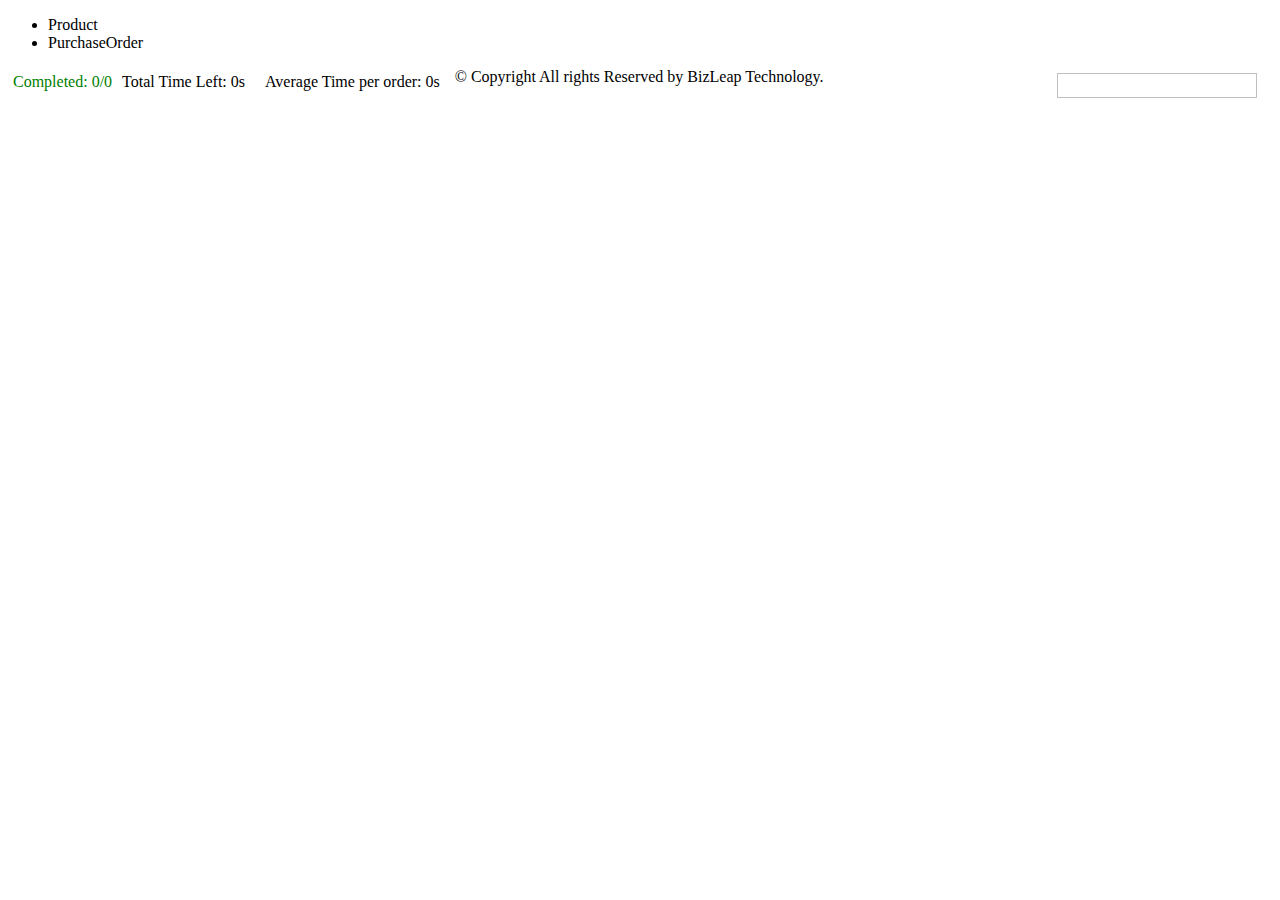
<file: bizleap-merchant-application/src/main/webapp/WEB-INF/pages/index.html>
<!DOCTYPE html>
<html>
<head>
<title>BizLeap Merchant</title>
<link rel="shoutcut icon" th:href="${titleLogo}" />
<link rel="stylesheet" th:href="@{/resources/css/shwepazon.css}"
	type="text/css" />
<link rel="stylesheet" th:href="@{/resources/css/spin.css}"
	type="text/css" />
<link rel="stylesheet" th:href="@{/resources/js/ui/jquery-ui.theme.css}"
	type="text/css" />
<link rel="stylesheet" th:href="@{/resources/js/ui/jquery-ui.css}"
	type="text/css" />
<link rel="stylesheet" th:href="@{/resources/css/formdesign.css}"
	type="text/css" />
<script th:src="@{/resources/js/shwepazon.js}" type="text/javascript"></script>
<script th:src="@{/resources/js/newprocess.js}" type="text/javascript"></script>
<script th:src="@{/resources/js/jQuery.js}" type="text/javascript"></script>
<script th:src="@{/resources/js/ui/jquery-ui.js}" type="text/javascript"></script>
<script th:src="@{/resources/js/ui/jquery-ui.min.js}"
	type="text/javascript"></script>
<script th:src="@{/resources/js/jquery.tablesorter.js}"
	type="text/javascript"></script>
<script th:src="@{/resources/js/jquery.tablesorter.pager.js}"
	type="text/javascript"></script>
<script th:src="@{/resources/js/spin.js}" type="text/javascript" />
<script th:src="@{/resources/js/spin.min.js}" type="text/javascript" />
<script th:src="@{/resources/js/menu.js}" type="text/javascript"></script>
</head>
<body>
	<div class="hide" id="dialog-temp" />

	<div id="workspace">
		<div>
			<div class="menu" id="menu">
				<nav>
					<span class="nav-header"></span>
					<ul id="action-menu" class="menu1">

						<li onclick="loadProduct();"
							onkeypress="loadProduct(this,'product');" id="productmenu"
							tabindex="1"><span class="ti-package"></span> <span>Product</span></li>
							
						<li onclick="loadPurchaseOrder();"
							onkeypress="loadPurchaseOrder(this,'purchaseorder');" id="purchaseordermenu"
							tabindex="1"><span class="ti-receipt"></span> <span>PurchaseOrder</span></li>
					</ul>

				</nav>
			</div>
			<div id="container">
				<div class="inner-workspace">
					<div class="content" id="content"></div>
					<div class="detail" id="detail"></div>
				</div>
			</div>
		</div>
	</div>

	<footer>
		<div id="completedProcesses"
			style="float: left; padding: 2px 5px; color: rgb(0, 128, 0); background: #fff; border-radius: 15px; margin-top: 3px;">Completed:
			0/0</div>
		<div id="totalTimeLeftInMin"
			style="float: left; padding: 5px 15px 5px 5px;">Total Time
			Left: 0s</div>
		<div id="averageTime" style="float: left; padding: 5px 15px 5px 5px;">Average
			Time per order: 0s</div>
		&copy; Copyright All rights Reserved by BizLeap Technology.
		<!-- span th:text="#{title.name}" ></span> -->
		<div style="float: right; padding: 5px 15px 5px 5px;">
			<img th:src="@{resources/img/BizLeap.png}" width="200" height="25"
				class="company-logo"></img>
		</div>
	</footer>
	<div id="mytemp" />
	<div id="loading27" class="">
		<div id="colorBalls" class=""></div>
	</div>
</body>
</html>
</file>
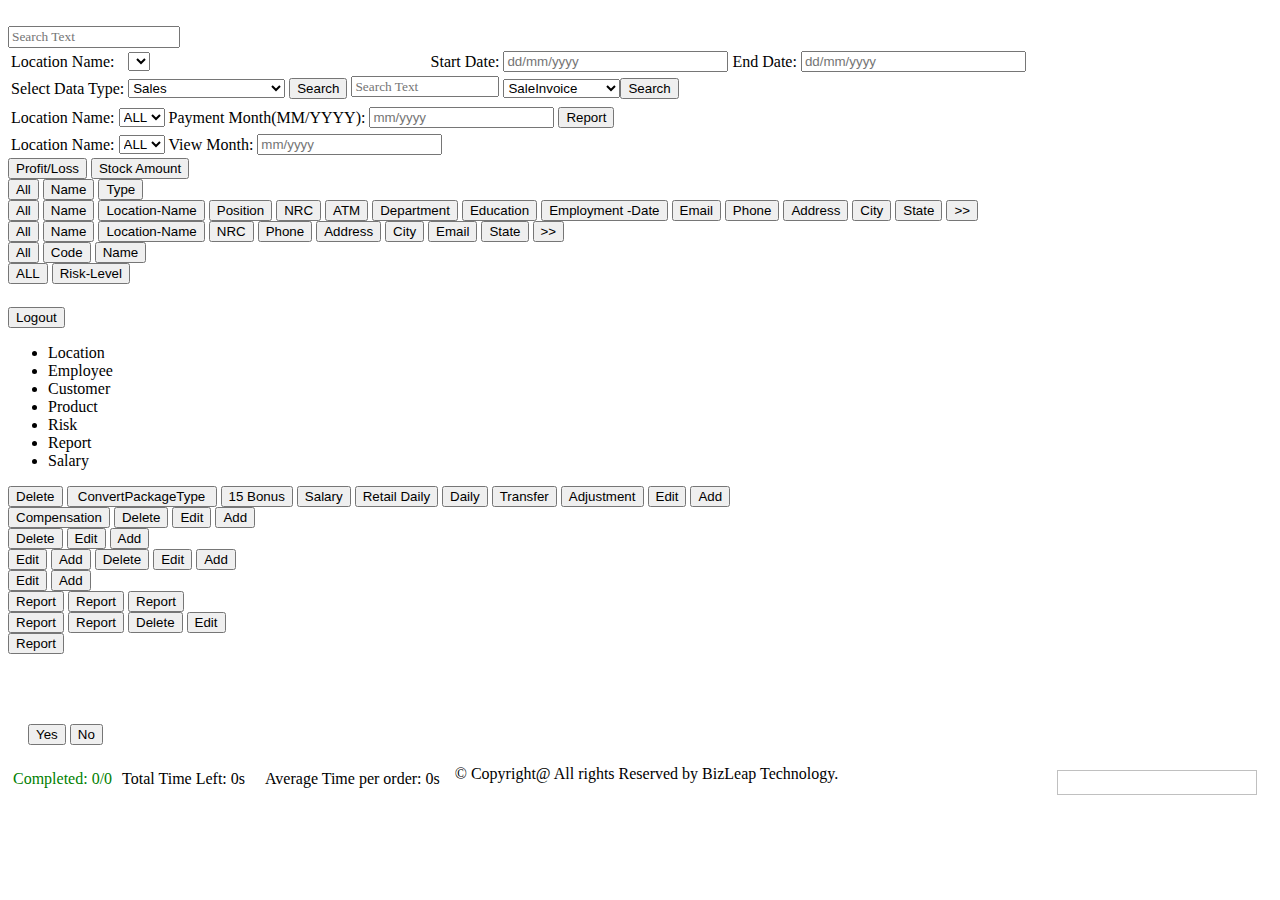
<file: bizleap-merchant-application/src/main/webapp/resources/js/ui/index.html>
<!DOCTYPE html>
<html>
<head>
	<title th:text="#{title.name}">Shwe Pa Zon</title>
	<link rel="shoutcut icon" th:href="${titleLogo}" />

	<link rel="stylesheet" th:href="@{/resources/css/shwepazon.css}"
		  type="text/css" />
	<link rel="stylesheet" th:href="@{/resources/js/ui/jquery-ui.theme.css}"
		  type="text/css" />
	<link rel="stylesheet" th:href="@{/resources/js/ui/jquery-ui.css}"
		  type="text/css" />
	<script th:src="@{/resources/js/shwepazon.js}" type="text/javascript"></script>
	<script th:src="@{/resources/js/newprocess.js}" type="text/javascript"></script>
	<script th:src="@{/resources/js/jQuery.js}" type="text/javascript"></script>
	<script th:src="@{/resources/js/ui/jquery-ui.js}" type="text/javascript"></script>
	<script th:src="@{/resources/js/ui/jquery-ui.min.js}"
			type="text/javascript"></script>
	<script th:src="@{/resources/js/jquery.tablesorter.js}"
			type="text/javascript"></script>
	<script th:src="@{/resources/js/jquery.tablesorter.pager.js}"
			type="text/javascript"></script>
	<script th:src="@{/resources/js/spin.js}" type="text/javascript" />
	<script th:src="@{/resources/js/spin.min.js}" type="text/javascript" />
	<script th:src="@{/resources/js/sales.js}" type="text/javascript"></script>
	<script th:src="@{/resources/js/salary.js}" type="text/javascript"></script>
	<script th:src="@{/resources/js/return.js}" type="text/javascript"></script>
	<script th:src="@{/resources/js/purchase_order.js}"
			type="text/javascript"></script>
	<script th:src="@{/resources/js/salaryreport.js}" type="text/javascript"></script>
	<script th:src="@{/resources/js/monthlyBonus.js}" type="text/javascript"></script>
</head>
<body>
<div class="hide" id="dialog-temp" />
<header>
	<img th:src="@{${loginLogo}}" class="header_logo" />
	<div class="search">
			<span id="normal">
				<form class="hide" id="search-Text">
					<input type="text" placeholder="Search Text" id="search-text"
						   style="font-family: myanmar3;" /> <span id="search-result"
																   class="search-result"></span>
				</form>
			</span> <span id="advance" class="hide">
				<form>
					<table id="advance_table">
						<tr id="myadvance_text">
							<td>Location Name:</td>
							<td><select name="locationname" id="porderlocationname">
							</select></td>
							<td align="right" >Start Date:</td>
							<td><span class="ui input" ><input type="text" id="porderStartDate"
															   placeholder="dd/mm/yyyy"
															   pattern="(0[1-9]|[12][0-9]|3[01])/(0[1-9]|1[012])/(19|20)\d\d"
															   size="25" /></span></td>
							<td>End Date:</td>
							<td><span class="ui input" ><input type="text" id="porderEndDate"
															   placeholder="dd/mm/yyyy"
															   pattern="(0[1-9]|[12][0-9]|3[01])/(0[1-9]|1[012])/(19|20)\d\d"
															   size="25"/></span></td>
						</tr>
						<tr id="myadvance_text">
							<td>Select Data Type:</td>
							<td><select id="searchReport"
										onchange="checkInvoiceForReport(value);">
									<option value="PURCHASE_ORDER">Sales</option>
									<option value="INVOICE">Invoice</option>
									<option value="profitandloss">Profit/Loss</option>
									<option value="ADJUSTMENT_DATE">Adjustment</option>
								<!-- <option value="stock_average">Stock Amount</option> -->
									<option bizleap:selectAllPrice="" value="TRANSFER_TO_DATE">Transfer
										To</option>
									<option bizleap:selectAllPrice="" value="TRANSFER_FROM_DATE">Transfer
										From</option>
									<option value="reportCustomer">Customer Ledger</option>
									<option value="customerclosing">Customer Closing</option>
									<option value="stockbalanceproduct">Stock Balance
										Product</option>
							</select>
							<input type="button" id="searchadvance" value="Search"
								   onclick="reportSearch(this);" class="ui button green small" />

							</td>
							<td><input type="text" placeholder="Search Text" id="search-textForInvoice"
									   style="font-family: myanmar3; width: 100; width: 140px; height: 15px; margin-bottom: 4px;" class="hide" /></td>
							<td>
							<select id="selectForInvoice" class="hide">
							<option value="PURCHASE_ORDER">SaleInvoice</option>
							<option value="PAYMENT">PaymentInvoice</option>
							<option value="CUSTOMER_RETURN">ReturnInvoice</option>
							<option value="CUSTOMER_REJECT">RejectInvoice</option>
							<option value="TRANSFER">TransferInvoice</option>
							</select><input type="button" id="searchadvanceForInvoice" value="Search"
											onclick="reportSearch(this);" class="hide ui button green small" /></td>
							<td></td>
							<td></td>
						</tr>
					</table>
				</form>
			</span> <span id="advance2" class="hide">
				<form>
					<table id="advance_table">
						<tr id="myadvance_text">
							<td>Location Name:</td>
							<td><select name="salarylocation" id="salarylocation">
									<option value="ALL">ALL</option>
									<option th:each="location : ${locationList}"
											th:value="${location.boId}" th:text="${location.name}">165</option>
							</select></td>
							<td>Payment Month(MM/YYYY):</td>
							<td><input type="text" id="salary-date" size="20"
									   placeholder="mm/yyyy" pattern="(0[1-9]|1[012])/(19|20)\d\d" /></td>
							<td><input type="button" id="searchReportsalary"
									   value="Report" onclick="reportSalary(this,'salaryreport');"
									   class="show" /></td>
						</tr>
					</table>
				</form>
			</span> <span id="advance3" class="hide">
				<form>
					<table id="advance_table">
						<tr id="myadvance_text">
							<td>Location Name:</td>
							<td><select name="locationname" id="speciallocationname">
									<option value="ALL">ALL</option>
									<option th:each="location : ${locationlist}"
											th:value="${location.boId}" th:text="${location.name}">165</option>
							</select></td>
							<td>View Month:</td>
							<td><input type="text" id="specialDate" required="required"
									   size="20" placeholder="mm/yyyy"
									   pattern="(0[1-9]|1[012])/(19|20)\d\d" /></td>
						</tr>
					</table>
				</form>
				<div class="search-button" id="sales_buttons">
					<!-- <input type="button" value="Stock(FIFO)" onclick="stockReport('FIFO');" id="stock_fifo"  /> -->
					<input type="button" value="Profit/Loss"
						   onclick="profitAndLossByLocation('special');" id="profitandloss"
						   class="show" /> <input type="button" value="Stock Amount"
												  onclick="stockReport();" class="show" id="stock_average" />
					<!-- input type="button" value="Sales Ledger"
						onclick="salesLedgerReport('SalesLedger');" id="salesLedger" class="show"/-->

				</div>
			</span>
		<div id="search-location" class="hide">
			<input type="button" value="All"
				   onclick="search(this,'ALL','LOCATION');" id="search-all-location" />
			<input type="button" value="Name"
				   onclick="search(this,'NAME','LOCATION');" /> <input type="button"
																	   value="Type" onclick="search(this,'TYPE','LOCATION');" />
		</div>
		<div class="hide" id="search-employee">
			<input type="button" value="All"
				   onclick="search(this,'ALL','EMPLOYEE');" id="search-all-employee" />
			<input type="button" value="Name"
				   onclick="search(this,'NAME','EMPLOYEE');" /> <input type="button"
																	   value="Location-Name"
																	   onclick="search(this,'LOCATION_NAME','EMPLOYEE');" /> <input
				type="button" value="Position"
				onclick="search(this,'RANK','EMPLOYEE');" /> <span class="hide"
																   id="show-more-employee" style="position: relative;"> <input
				type="button" value="NRC" onclick="search(this,'NRC','EMPLOYEE');" />
					<input type="button" value="ATM"
						   onclick="search(this,'ATM','EMPLOYEE');" /> <input type="button"
																			  value="Department" onclick="search(this,'Department','EMPLOYEE');"
																			  class="hide" /> <input type="button" value="Education"
																									 onclick="search(this,'Education','EMPLOYEE');" class="hide" /> <input
					type="button" value="Employment -Date"
					onclick="search(this,'Joining_Date','EMPLOYEE');" /> <input
					type="button" value="Email"
					onclick="search(this,'EMAIL','EMPLOYEE');" /> <input type="button"
																		 value="Phone" onclick="search(this,'PHONE','EMPLOYEE');" /> <input
					type="button" value="Address"
					onclick="search(this,'ADDRESS','EMPLOYEE');" /> <input
					type="button" value="City"
					onclick="search(this,'CITY','EMPLOYEE');" /> <input type="button"
																		value="State" onclick="search(this,'STATE','EMPLOYEE');" />
				</span> <input type="button" onclick="showMoreEmployee(this);"
							   value="&gt;&gt;" />
		</div>
		<div class="hide" id="search-customer">
			<input type="button" value="All"
				   onclick="search(this,'ALL','CUSTOMER');" id="search-all-customer" />
			<!--class="search-active" -->
			<input type="button" value="Name"
				   onclick="search(this,'NAME','CUSTOMER');" /> <input type="button"
																	   value="Location-Name"
																	   onclick="search(this,'LOCATION_NAME','CUSTOMER');" /> <input
				type="button" value="NRC" onclick="search(this,'NRC','CUSTOMER');" />
			<span class="hide" id="show-more-customer"
				  style="position: relative;"> <input type="button"
													  value="Phone" onclick="search(this,'PHONE','CUSTOMER');" /> <input
					type="button" value="Address"
					onclick="search(this,'ADDRESS','CUSTOMER');" /> <input
					type="button" value="City"
					onclick="search(this,'CITY','CUSTOMER');" /> <input type="button"
																		value="Email" onclick="search(this,'EMAIL','CUSTOMER');" /> <input
					type="button" value="State"
					onclick="search(this,'STATE','CUSTOMER');" />
				</span> <input type="button" onclick="showMoreCustomer(this);"
							   value="&gt;&gt;" />
		</div>
		<div class="hide" id="search-product">
			<input type="button" value="All"
				   onclick="search(this,'ALL','PRODUCT');" id="search-all-product" />
			<input type="button" value="Code"
				   onclick="search(this,'ID','PRODUCT');" /> <input type="button"
																	value="Name" onclick="search(this,'NAME','PRODUCT');" />
			<!-- input
                type="button" value="Price"
                onclick="search(this,'PRICE','PRODUCT');" /-->
		</div>
		<div class="hide" id="search-risk">
			<input type="button" value="ALL"
				   onclick="search(this,'ALL','BORROWERRISK');" id="search-all-risk" />
			<input type="button" value="Risk-Level"
				   onclick="search(this,'RISK_LEVEL','BORROWERRISK');" />
		</div>
	</div>
	<div class="company-title">
		<!-- <span th:text="#{title.name}">Shwe Pa Zun</span><br />(Sales and
        Distribution System) -->
		<span th:text="${session.profile.loginEmployee.getFullName()}"></span><br />
		<button type="button" value="Log Out" onclick="logout();" class="ui red mini button" style="margin-top: 5px;">
			<span class="ti-power-off"></span>
			Logout
		</button>
	</div>
</header>
<div id="workspace">
	<div>
		<div class="menu" id="menu">
			<nav>
				<span class="nav-header"></span>
				<ul id="action-menu" class="menu1">
					<li onclick="loadAction(this,'location');"
						onkeypress="loadAction(this,'location');" id="locationmenu"
						tabindex="1">
						<span class="ti-map-alt"></span>
						<span>Location</span></li>
					<li onclick="loadAction(this,'employee');"
						onkeypress="loadAction(this,'employee');" id="employeemenu"
						tabindex="2">
						<span class="ti-user"></span>
						<span>Employee</span></li>
					<li onclick="loadAction(this,'customer');"
						onkeypress="loadAction(this,'customer');" id="customermenu"
						tabindex="3">
						<span class="ti-comments-smiley"></span>
						<span>Customer</span></li>
					<li onclick="loadAction(this,'product');"
						onkeypress="loadAction(this,'product');" id="productmenu"
						tabindex="4">
						<span class="ti-package"></span>
						<span>Product</span></li>
					<li onclick="loadAction(this,'borrowerrisk')" id="riskmenu"
						tabindex="5">
						<span class="ti-alert"></span>
						<span>Risk</span></li>
					<li onclick="loadAction(this,'purchase_order');"
						onkeypress="loadAction(this,'purchase_order');" tabindex="6"
						id="purchase_ordermenu">
						<span class="ti-agenda"></span>
						<span>Report</span></li>
					<li onclick="loadAction(this,'salary');"
						onkeypress="loadAction(this,'salary');" id="salarymenu"
						bizleap:salarymenu="">
						<span class="ti-money"></span>
						<span>Salary</span></li>

				</ul>
			</nav>
		</div>
		<div id="container">
			<div class="action" id="action-location">
				<div class="hide" id="action-Location">
					<input type="button" value="Delete"
						   onclick="deleteForm('LOCATION');" id="deleteLocation"
						   class="hide" /> <input type="button" value="ConvertPackageType"
												  onclick="convertPackageTypeForm('convertPackageType');"
												  id="convertPackageType" style="width: 150px;" class="hide" /> <input
						type="button" value="15 Bonus" onclick="openMonthlyBonus();"
						id="location-monthlyBonus" class="hide" bizleap:salary="" /> <input
						type="button" value="Salary" onclick="OpenSalaryByLocation();"
						id="location-salary" class="hide" bizleap:salary="" /> <input
						type="button" value="Retail Daily"
						onclick="dailySalesForm('daily','retailDaily');"
						id="dailySaleRetail" class="hide" /> <input type="button"
																	value="Daily" onclick="dailySalesForm('daily');" id="dailySale"
																	class="hide" />
					<!--input type="button" value="Market" onclick="dailySalesForm('market');" id="dailySaleMarket" class="hide" /-->
					<input type="button" value="Transfer" bizleap:selectAllPrice=""
						   onclick="loadTransferForm();" id="transfer" class="hide" />
					<!--input type="button" value="Create Route" onclick="loadRoutForm();" id="createRoute" class="hide" /-->
					<input type="button" value="Adjustment"
						   onclick="adjustmentStockForm()" id="adjustmentstock" class="hide" />
					<input type="button" value="Edit" onclick="editForm('LOCATION');"
						   id="editLocation" class="hide" /> <input type="button"
																	value="Add" onclick="getNewForm('LOCATION');" id="addLocation"
																	class="show" />
				</div>
				<div class="hide" id="action-employee">
					<input type="button" value="Compensation"
						   onclick="compensationForm();" id="compensationEmployee"
						   class="hide" bizleap:compensation="" /> <input type="button"
																		  value="Delete" onclick="deleteForm('EMPLOYEE');"
																		  id="deleteEmployee" class="hide" />
					<!--input type="button" value="View Salary" onclick="viewSalary();" id="viewSalary" class="hide" /-->
					<input type="button" value="Edit" onclick="editForm('EMPLOYEE');"
						   id="editEmployee" class="hide" /> <input type="button"
																	value="Add" onclick="getNewForm('EMPLOYEE');" id="addEmployee"
																	class="show" />
				</div>
				<div class="hide" id="action-customer">
					<!-- input type="button" value="Payment" onclick="payment();" id="payment" class="hide" />-->
					<input type="button" value="Delete"
						   onclick="deleteForm('CUSTOMER');" id="deleteCustomer"
						   class="hide" /> <input type="button" value="Edit"
												  onclick="editForm('CUSTOMER');" id="editCustomer" class="hide" />
					<input type="button" value="Add" onclick="getNewForm('CUSTOMER');"
						   id="addCustomer" class="show" />
				</div>
				<div class="hide" id="action-product">
						<span id="product" bizleap:product=""> <!-- input type="button" value="Delete" onclick="deleteForm('PRODUCT');" id="deleteProduct" class="hide" / -->
							<input type="button" value="Edit"
								   onclick="editForm('PRODUCT','EDITPRODUCT');" id="editProduct"
								   class="hide" /> <input type="button" value="Add"
														  onclick="getNewForm('PRODUCT');" id="addProduct" class="show" />
						</span> <span id="volumeproduct" bizleap:volumeproduct=""> <input
						type="button" value="Delete" onclick="deleteForm('PRODUCT');"
						id="deleteVolumeProduct" class="hide" /> <input type="button"
																		value="Edit" onclick="editForm('VOLUMEPRODUCT');"
																		id="editVolumeProduct" class="hide" /> <input type="button"
																													  value="Add" onclick="getNewForm('VOLUMEPRODUCT');"
																													  id="addVolumeProduct" class="show" />
						</span>
				</div>
				<div class="hide" id="action-borrowerRisk">
					<input type="button" value="Edit" id="editBorrowerRisk"
						   onclick="editForm('BORROWERRISK');" class="hide" /> <input
						type="button" value="Add" id="addNewBorrowerRisk"
						onclick="getNewForm('BORROWERRISK');" class="hide" />
				</div>
				<div class="hide" id="action-purchase_order">
					<input type="button" value="Report"
						   onclick="reportPurchaseOrder(this,'reportPurcahseOrder');"
						   onkeypress="reportPurchaseOrder(this,'reportPurcahseOrder');"
						   id="reportPurcahseOrder" class="hide" /> <input type="button"
																		   value="Report"
																		   onclick="reportPurchaseOrder(this,'reportSalesItems');"
																		   onkeypress="reportPurchaseOrder(this,'reportSalesItems');"
																		   id="reportSalesItems" class="hide" /> <input type="button"
																														value="Report"
																														onclick="reportPurchaseOrder(this,'reportLeftSalesItems');"
																														onkeypress="reportPurchaseOrder(this,'reportLeftSalesItems');"
																														id="reportLeftSalesItems" class="hide" />
				</div>
				<div class="hide" id="action-transfer_from-to"
					 value="selectAllPrice" bizleap:selectAllPrice="">
					<input type="button" value="Report"
						   onclick="reportTransferFromStockList()" id="reportTransferFrom"
						   class="hide" /> <input type="button" value="Report"
												  onclick="reportTransferFromStockList()" id="reportTransferTo"
												  class="hide" /> <input type="button" value="Delete"
																		 id="delete-transfer" onclick="openDeleteTransferForm(this);"
																		 class="hide" /> <input type="button" value="Edit"
																								id="edit-transfer" onclick="editTransferForm(this);" class="hide" />
				</div>
				<div class="hide" id="action-adjustment">
					<input type="button" value="Report"
						   onclick="reportAdjustmentStockList()" id="reportAdjustment"
						   class="show" />
				</div>
			</div>
			<div class="inner-workspace">
				<div class="content" id="content"></div>
				<div class="detail" id="detail"></div>
			</div>
		</div>
	</div>
</div>
<div id="confirm" class="hide">
	<div class="confirm">

		<div style="padding: 20px;">
			<div id="confirm-text" style="height: 50px;"></div>
			<div>
				<input type="button" value="Yes" onclick="deleteConfirm();" class="ui red button"
					   id="confirm-delete" />
				<input type="button" value="No"	onclick="document.getElementById('confirm').attributes['class'].value='hide';" class="ui basic button " />
			</div>
		</div>
	</div>
</div>
<footer>
	<div id="completedProcesses" style="float: left;padding: 2px 5px;color: rgb(0, 128, 0);background: #fff;border-radius: 15px;margin-top: 3px;">Completed: 0/0</div>
	<div id="totalTimeLeftInMin" style="float: left; padding: 5px 15px 5px 5px;">Total Time Left: 0s</div>
	<div id="averageTime" style="float: left; padding: 5px 15px 5px 5px;">Average Time per order: 0s</div>
	&copy; Copyright@ All rights Reserved by BizLeap Technology.
	<!-- span th:text="#{title.name}" ></span> -->
	<div style="float: right; padding: 5px 15px 5px 5px;">
		<img th:src="@{resources/img/BizLeap.png}" width="200" height="25"
			 class="company-logo"></img>
	</div>
</footer>
<div id="mytemp" />
<div id="loading" class=""></div>
</body>
</html>
</file>
